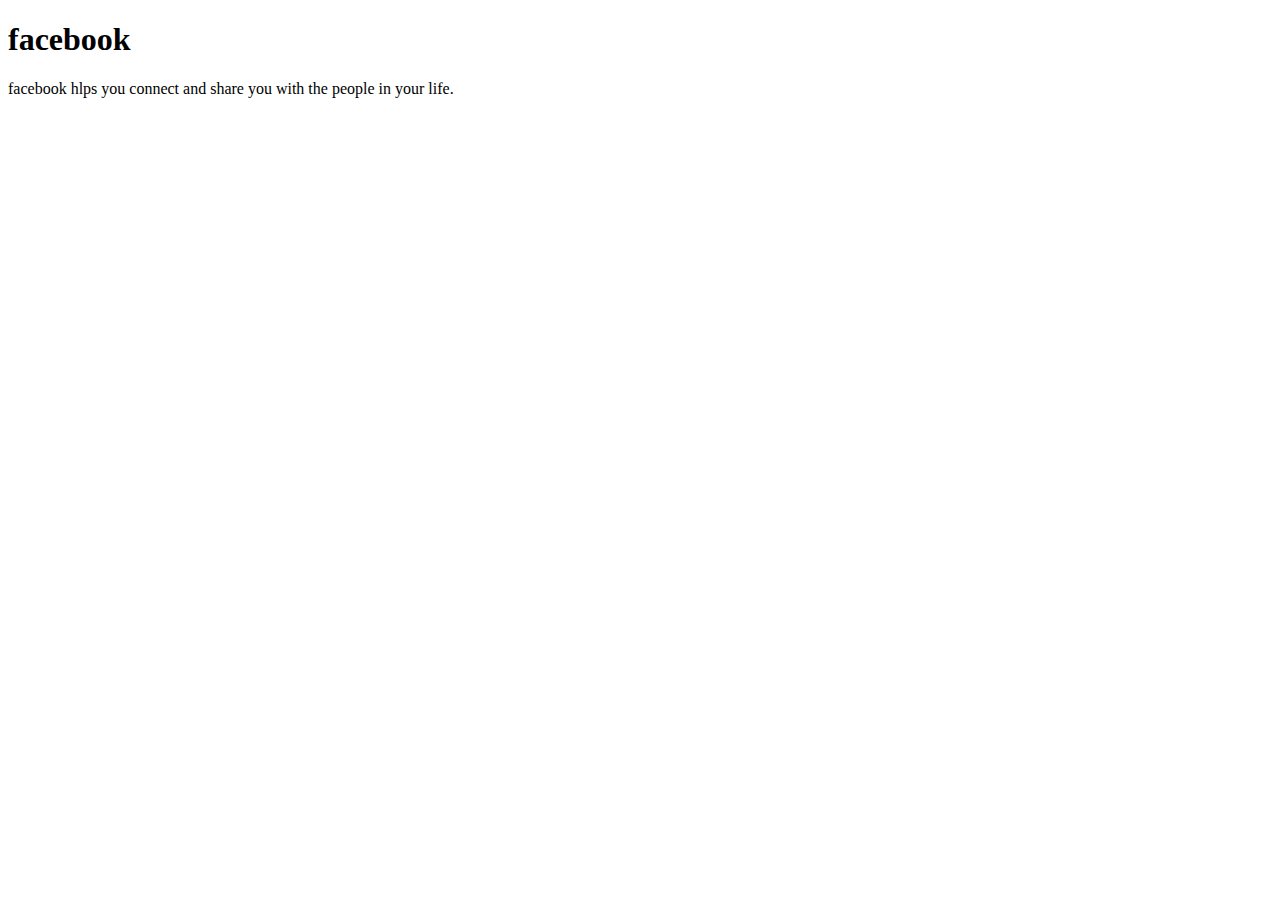
<file: Untitled-1.html>
<!DOCTYPE html>
<html lang="en">
<head>
    <meta charset="UTF-8">
    <meta name="viewport" content="width=device-width, initial-scale=1.0">
    <title>facebook login</title>
</head>
<body>
    <div class="container">
        <div class="right">
            <h1> facebook</h1>
            <p> facebook hlps you connect and share you with the people in your life.</p>
    
</body>
</html>
</file>
